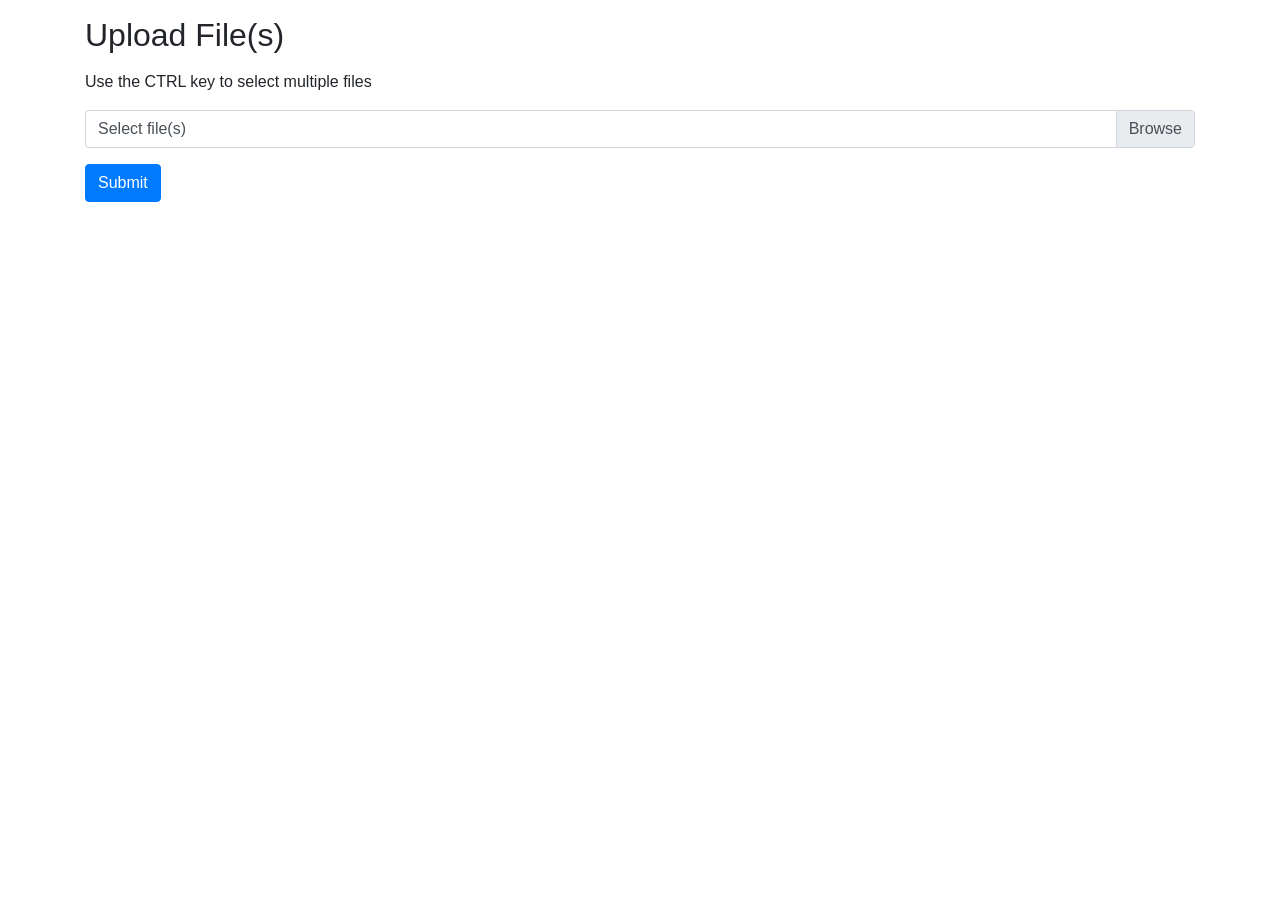
<file: uploader/templates/uploadboostraptest.html>
﻿<!doctype html>
<html lang="en">
<head>
    <!-- Required meta tags -->
    <meta charset="utf-8">
    <meta name="viewport" content="width=device-width, initial-scale=1, shrink-to-fit=no">

    <!-- Bootstrap CSS -->
    <link rel="stylesheet" href="https://stackpath.bootstrapcdn.com/bootstrap/4.3.1/css/bootstrap.min.css" integrity="sha384-ggOyR0iXCbMQv3Xipma34MD+dH/1fQ784/j6cY/iJTQUOhcWr7x9JvoRxT2MZw1T" crossorigin="anonymous">

    <title>Python Flask Multiple Files Upload Example</title>
</head>
<body>

    <div class="container">
        <div class="row">
            <div class="col">

                <div class="mb-3 mt-3">

                    <h2 class="mb-3" style="font-weight: 300">Upload File(s)</h2>
                    <p>Use the CTRL key to select multiple files</p>

                    <div class="form-group mb-3">
                        <div class="custom-file">
                            <input type="file" class="custom-file-input" name="file_input" id="file_input" multiple="true" autocomplete="off" oninput="input_filename();" required>
                            <label for="file_input" id="file_input_label" class="custom-file-label"> Select file(s)</label>
                        </div>
                    </div>
                    
                    <button onclick="upload('{{ request.url }}')" id="upload_btn" class="btn btn-primary">Submit</button>

                    <button class="btn btn-primary d-none" id="loading_btn" type="button" disabled>
                        <span class="spinner-border spinner-border-sm" role="status" aria-hidden="true"></span>
                        Uploading...
                    </button>

                    <button class="btn btn-secondary d-none" id="cancel_btn" type="button">Cancel Upload</button>

                </div>

                <div id="progress_wrapper" class="d-none">
                    <label id="progress_status">0% uploaded</label>
                    <div class="progress mb-3">
                        <div id="progress" class="progress-bar" role="progressbar" aria-valuenow="25" area-valuemin="0" area-valuemax="
                             100"></div>
                    </div>
                </div>

                <div id="alert_wrapper"></div>

            </div>
        </div>
    </div>

    <script>

        var progress = document.getElementById("progress");
        var progress_wrapper = document.getElementById("progress_wrapper");
        var progress_status = document.getElementById("progress_status");

        var upload_btn = document.getElementById("upload_btn");
        var loading_btn = document.getElementById("loading_btn");
        var cancel_btn = document.getElementById("cancel_btn");

        var alert_wrapper = document.getElementById("alert_wrapper");

        var input = document.getElementById("file_input");
        var file_input_label = document.getElementById("file_input_label");

        function show_alert(message, alert) {
            alert_wrapper.innerHTML = `
                <div class="alert alert-warning alert-dismissible fade show" role="alert">
                      <span>${message}</span>
                      <button type="button" class="close" data-dismiss="alert" aria-label="Close">
                          <span aria-hidden="true">&times;</span>
                      </button>
                 </div>
            `;
        };

        function input_filename() {

            file_input_label.innerText = input.files[0].name; 

        };

        function upload(url) {

            if(!input.value) {

                show_alert("no file selected", "warning");

                return;
            }

            var data = new FormData();
            var request = new XMLHttpRequest();

            request.responseType = "json";
            alert_wrapper.innerHTML = "";

            input.disabled = true;
            upload_btn.classList.add("d-none");
            loading_btn.classList.remove("d-none");
            cancel_btn.classList.remove("d-none");
            progress_wrapper.classList.remove("d-none");

            var filename = "";
            var filesize = 0;
            

            for (var file of input.files) {
                data.append("file", file);
                filename = file.name + ", " + filename; 
                filesize = filesize + file.size;
            }

            document.cookie = `filesize=${filesize}`;

            request.upload.addEventListener("progress", function(e) {

                var loaded = e.loaded;
                var total = e.total;
                var percentage_complete = (loaded / total) * 100;

                progress.setAttribute("style", `width: ${Math.floor(percentage_complete)}%`);
                progress_status.innerText = `${Math.floor(percentage_complete)}% uploaded`;
            })

            request.addEventListener("load", function(e) {
                
                if(request.status == 200) {
                    show_alert(`${request.response.message}`, "success");
                } 
                else {
                    show_alert(`Error uploading file`, "danger");
                }

                reset();

            })

            request.addEventListener("error", function(e) {
        
                reset();

                show_alert("Error uploading file", "danger");

            })

            request.addEventListener("abort", function(e) {
        
                reset();

                show_alert("Upload canceled", "primary");

            })

            request.open("post", url);
            request.send(data);

            cancel_btn.addEventListener("click", function() {
        
                request.abort();

            })

        }  // end upload

        function reset() {
            input.value = null;
            input.disabled = false;

            cancel_btn.classList.add("d-none");
            loading_btn.classList.add("d-none");
            upload_btn.classList.remove("d-none");
            progress_wrapper.classList.add("d-none");
            progress.setAttribute("style", "width: 0%");
            file_input_label.innerText = "Select file(s)";
        }
    </script>


    <!-- jQuery first, then Popper.js, then Bootstrap JS -->
    <script src="https://code.jquery.com/jquery-3.3.1.slim.min.js" integrity="sha384-q8i/X+965DzO0rT7abK41JStQIAqVgRVzpbzo5smXKp4YfRvH+8abtTE1Pi6jizo" crossorigin="anonymous"></script>
    <script src="https://cdnjs.cloudflare.com/ajax/libs/popper.js/1.14.7/umd/popper.min.js" integrity="sha384-UO2eT0CpHqdSJQ6hJty5KVphtPhzWj9WO1clHTMGa3JDZwrnQq4sF86dIHNDz0W1" crossorigin="anonymous"></script>
    <script src="https://stackpath.bootstrapcdn.com/bootstrap/4.3.1/js/bootstrap.min.js" integrity="sha384-JjSmVgyd0p3pXB1rRibZUAYoIIy6OrQ6VrjIEaFf/nJGzIxFDsf4x0xIM+B07jRM" crossorigin="anonymous"></script>
</body>
</html>
</file>
